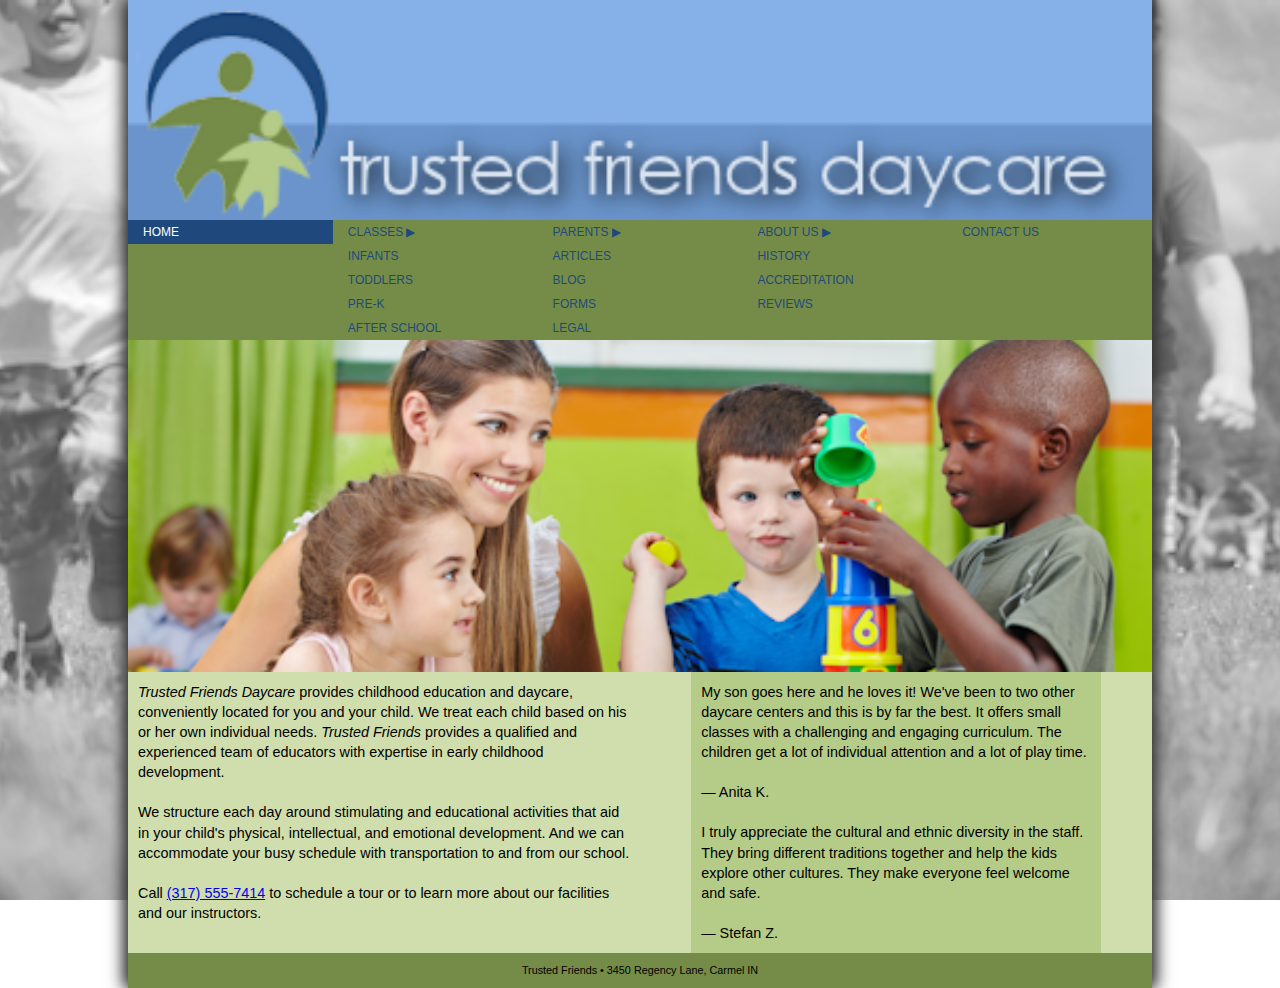
<file: index.html>
<!DOCTYPE html>
<html>
<head>
   <!--
   New Perspectives on HTML5 and CSS3, 7th Edition
   Tutorial 5
   Tutorial Case
   
   Home Page of the Trusted Friends website
   Author: Rex Mataranas
   Date: September 20, 2019
   
   Filename: tf_home.html
   -->
   
   <title>Trusted Friends Daycare</title>
   <meta charset="utf-8" />
   <meta name="viewport" content="width=device-width, intial-scale=1" />

   <link rel="stylesheet" type="text/css" href="tf_reset.css">
   <link rel="stylesheet" type="text/css" href="tf_styles1.css">
   <link rel="stylesheet" type="text/css" href="tf_navicon.css">

</head>

<body>
   <header>
      <img src="tf_logo.png" alt="Trusted Friends" />
      
      <nav class="horizontal">
         <ul class="mainmenu">
            <li><a href="index.html">Home</a></li>
            <li><a href="#" class="submenuTitle">Classes &#9654;</a>
               <ul class="submenu">
                  <li><a href="#">Infants</a></li>
                  <li><a href="#">Toddlers</a></li>
                  <li><a href="tf_prek.html">Pre-K</a></li>
                  <li><a href="#">After School</a></li>
               </ul>
            </li>
            <li><a href="#" class="submenuTitle">Parents &#9654;</a>
               <ul class="submenu">
                  <li><a href="tf_articles.html">Articles</a></li>
                  <li><a href="#">Blog</a></li>
                  <li><a href="#">Forms</a></li>
                  <li><a href="#">Legal</a></li>                 
               </ul>
            </li>
            <li><a href="#" class="submenuTitle">About Us &#9654;</a>
               <ul class="submenu">
                  <li><a href="#">History</a></li>
                  <li><a href="#">Accreditation</a></li>
                  <li><a href="#">Reviews</a></li>
               </ul>
            </li>
            <li><a href="#">Contact Us</a> </li>
         </ul>
      </nav>
   </header>
   
   <section>
      <img src="tf_photo1.png" alt="" />
      <article>
         <p><cite>Trusted Friends Daycare</cite> provides childhood education 
            and daycare, conveniently located for you and your child. We treat each 
            child based on his or her own individual needs. <cite>Trusted Friends</cite> 
            provides a qualified and experienced team of educators with expertise in early 
            childhood development.
         </p>
         <p>We structure each day around stimulating and educational  activities that aid 
            in your child's physical, intellectual, and emotional development. And we can 
            accommodate your busy schedule with transportation to and from our school.
         </p>
         <p>Call <a href="tel:+13175557414">(317) 555-7414</a> to schedule a tour or to 
            learn more about our facilities and our instructors.
         </p>
      </article>
      
      <aside>
         <blockquote>
            <p>My son goes here and he loves it! We've been to two other daycare centers 
               and this is by far the best. It offers small classes with a challenging and 
               engaging curriculum. The children get a lot of individual attention and a 
               lot of play time.</p>
            <p>&mdash; Anita K.</p>
         </blockquote>
         <blockquote>
            <p>I truly appreciate the cultural and ethnic diversity in the staff.  They bring 
               different traditions together and help the kids explore other cultures. They make 
               everyone feel welcome and safe.</p>
            <p>&mdash; Stefan Z.</p>
         </blockquote>
      </aside>
   </section>
   
   <footer>
      Trusted Friends &#8226; 3450 Regency Lane, Carmel IN
   </footer>
</body>
</html>
</file>
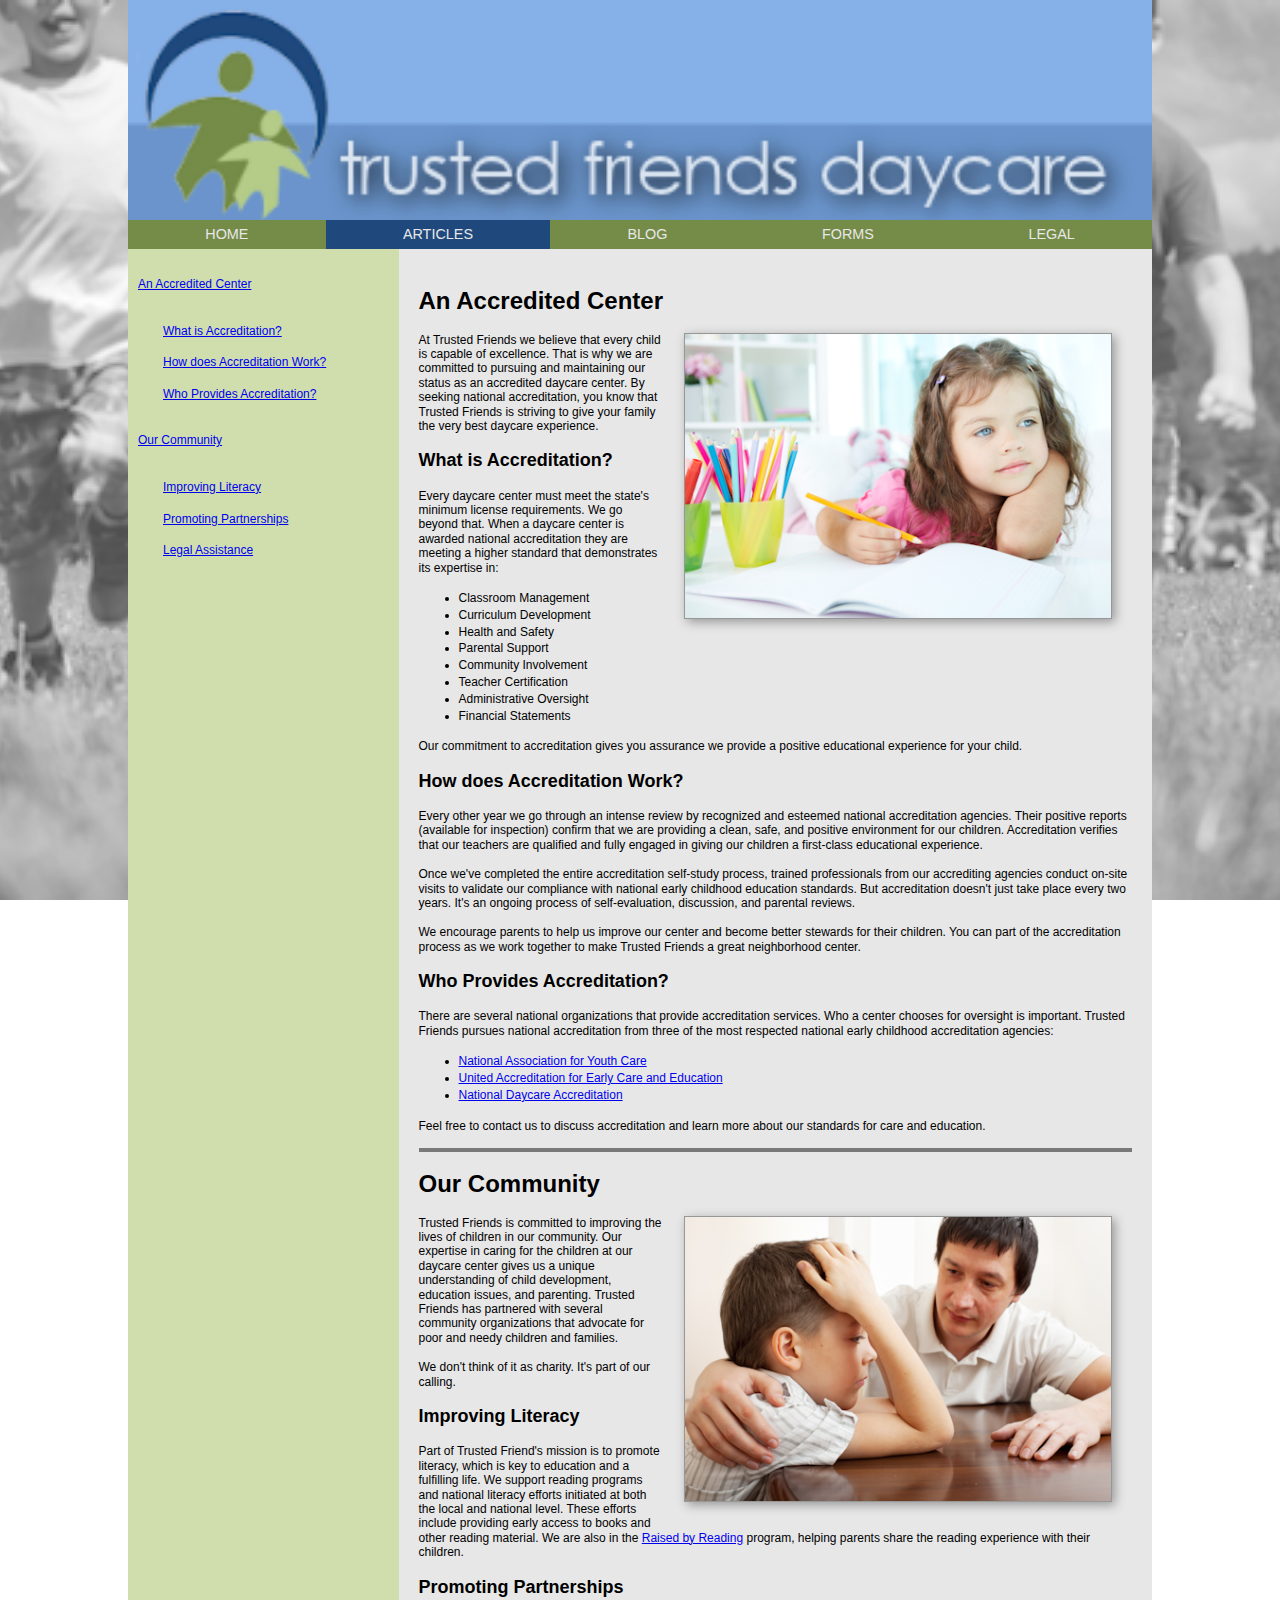
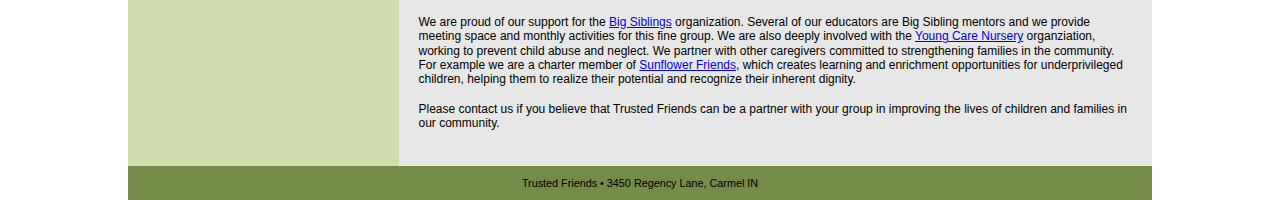
<file: tf_articles.html>
<!DOCTYPE html>
<html>
<head>
   <!--
   New Perspectives on HTML5 and CSS3, 7th Edition
   Tutorial 5
   Tutorial Case
   
   Trusted Friends Articles of Interest
   Author: Rex Mataranas
   Date: September 20, 2019  
   
   Filename: tf_articles.html
   -->
   
   <title>Trusted Friends: Articles of Interest</title>
   <meta charset="utf-8" />
   <meta name="viewport" content="width=device-width, initial-scale=1" />

   <link rel="stylesheet" type="text/css" href="tf_reset.css" media="all">
   <link rel="stylesheet" type="text/css" href="tf_styles3.css" media="screen">
   <link rel="stylesheet" type="text/css" href="tf_print.css" media="print">

</head>

<body>
   <header>
      <img src="tf_logo.png" alt="Trusted Friends Daycare" />
      <nav class="horizontal"> <a id="navicon" href="#"><img src="tf_navicon.png" alt="" /></a>
         <ul>
            <li><a href="index.html">Home</a></li>
            <li><a href="#" id="currentPage">Articles</a></li>
            <li><a href="#">Blog</a></li>
            <li><a href="#">Forms</a></li>
            <li><a href="#">Legal</a></li>
         </ul>
      </nav>
   </header>
   
   <aside>
      <ol>
         <li><a href="#acc1">An Accredited Center</a></li>
         <li>
            <ol>
               <li><a href="#acc2">What is Accreditation?</a></li>
               <li><a href="#acc3">How does Accreditation Work?</a></li>
               <li><a href="#acc4">Who Provides Accreditation?</a></li>
            </ol>
         </li>
         <li><a href="#ci1">Our Community</a></li>
         <li>
            <ol>
               <li><a href="#ci2">Improving Literacy</a></li>
               <li><a href="#ci3">Promoting Partnerships</a></li>
               <li><a href="#ci4">Legal Assistance</a></li>
            </ol>
         </li>
      </ol>
   </aside>
   
   <section id="main">
      <article>
         <h1 id="acc1">An Accredited Center</h1>
         <img src="tf_photo2.png" alt="" />
         <p> At Trusted Friends we believe that every child is capable of excellence. 
            That is why we are committed to pursuing and maintaining our status as an 
            accredited daycare center. By seeking national accreditation, you know 
            that Trusted Friends is striving to give your family the very 
            best daycare experience.</p>
         <h2 id="acc2">What is Accreditation?</h2>
         <p>Every daycare center must meet the state's minimum license requirements. 
            We go beyond that. When a daycare center is awarded national accreditation 
            they are meeting a higher standard that demonstrates its expertise in:</p>
         <ul>
            <li>Classroom Management</li>
            <li>Curriculum Development</li>
            <li>Health and Safety</li>
            <li>Parental Support</li>
            <li>Community Involvement</li>
            <li>Teacher Certification</li>
            <li>Administrative Oversight</li>
            <li>Financial Statements</li>
         </ul>
         <p>Our commitment to accreditation gives you assurance we provide a positive 
            educational experience for your child.</p>
         <h2 id="acc3">How does Accreditation Work?</h2>
         <p>Every other year we go through an intense review by recognized and esteemed 
            national accreditation agencies. Their positive reports (available for 
            inspection) confirm that we are providing a clean, safe, and positive 
            environment for our children. Accreditation verifies that our teachers are 
            qualified and fully engaged in giving our children a first-class educational 
            experience.</p>
         <p>Once we've completed the entire accreditation self-study process, trained 
            professionals from our accrediting agencies conduct on-site visits to 
            validate our compliance with national early childhood education standards.
            But accreditation doesn't just take place every two years. It's an ongoing 
            process of self-evaluation, discussion, and parental reviews.</p>
         <p>We encourage parents to help us improve our center and become better stewards for 
            their children. You can part of the accreditation process as we work together
            to make Trusted Friends a great neighborhood center.</p>
         <h2 id="acc4">Who Provides Accreditation?</h2>
         <p>There are several national organizations that provide accreditation services.
            Who a center chooses for oversight is important. Trusted Friends pursues national 
            accreditation from three of the most 
            respected national early childhood accreditation agencies:</p>
         <ul>
            <li><a href="http://www.example.com/nayc">National Association for Youth Care</a></li>
            <li><a href="http://www.example.com/uaece">United Accreditation for Early Care and Education</a></li>
            <li><a href="http://www.example.com/nda">National Daycare Accreditation</a></li>
         </ul>
         <p>Feel free to contact us to discuss accreditation and learn more about our 
            standards for care and education.</p>
      </article>
      
      <article>
         <h1 id="ci1">Our Community</h1>
         <img src="tf_photo3.png" alt="" />
         <p>Trusted Friends is committed to improving the lives of children in 
            our community. Our expertise in caring for the children at our daycare 
            center gives us a unique understanding of child development, education 
            issues, and parenting. Trusted Friends has partnered with several community 
            organizations that advocate for poor and needy children and families.</p>
         <p>We don't think of it as charity. It's part of our calling.</p>
         <h2 id="ci2">Improving Literacy</h2>
         <p>Part of Trusted Friend's mission is to promote literacy, which is key to 
            education and a fulfilling life. We support reading programs and 
            national literacy efforts initiated at both the local and national 
            level. These efforts include providing early access to books and other 
            reading material. We are also in the 
            <a href="http://www.example.com/rbr">Raised by Reading</a> program, helping 
            parents share the reading experience with their children.</p>
            
         <h2 id="ci3">Promoting Partnerships</h2>
         <p>We are proud of our support for the <a href="http://www.example.com/bs">Big Siblings</a>
            organization. Several of our educators are Big Sibling mentors and we 
            provide meeting space and monthly activities for this fine group. We 
            are also deeply involved with the <a href="http://www.example.com/ycn">Young Care Nursery</a> 
            organziation, working to prevent child abuse and neglect. We partner with other 
            caregivers committed to strengthening families in the community. For 
            example we are a charter member of <a href="http://www.example.com/sf">Sunflower Friends</a>, which 
            creates learning and enrichment opportunities for underprivileged 
            children, helping them to realize their potential and recognize their
            inherent dignity.</p>
         <p>Please contact us if you believe that Trusted Friends can be a partner with 
            your group in improving the lives of children and families in our community.</p>
      </article>
   </section>
   
   <footer>
      Trusted Friends &#8226; 3450 Regency Lane, Carmel IN
   </footer>
</body>
</html>
</file>
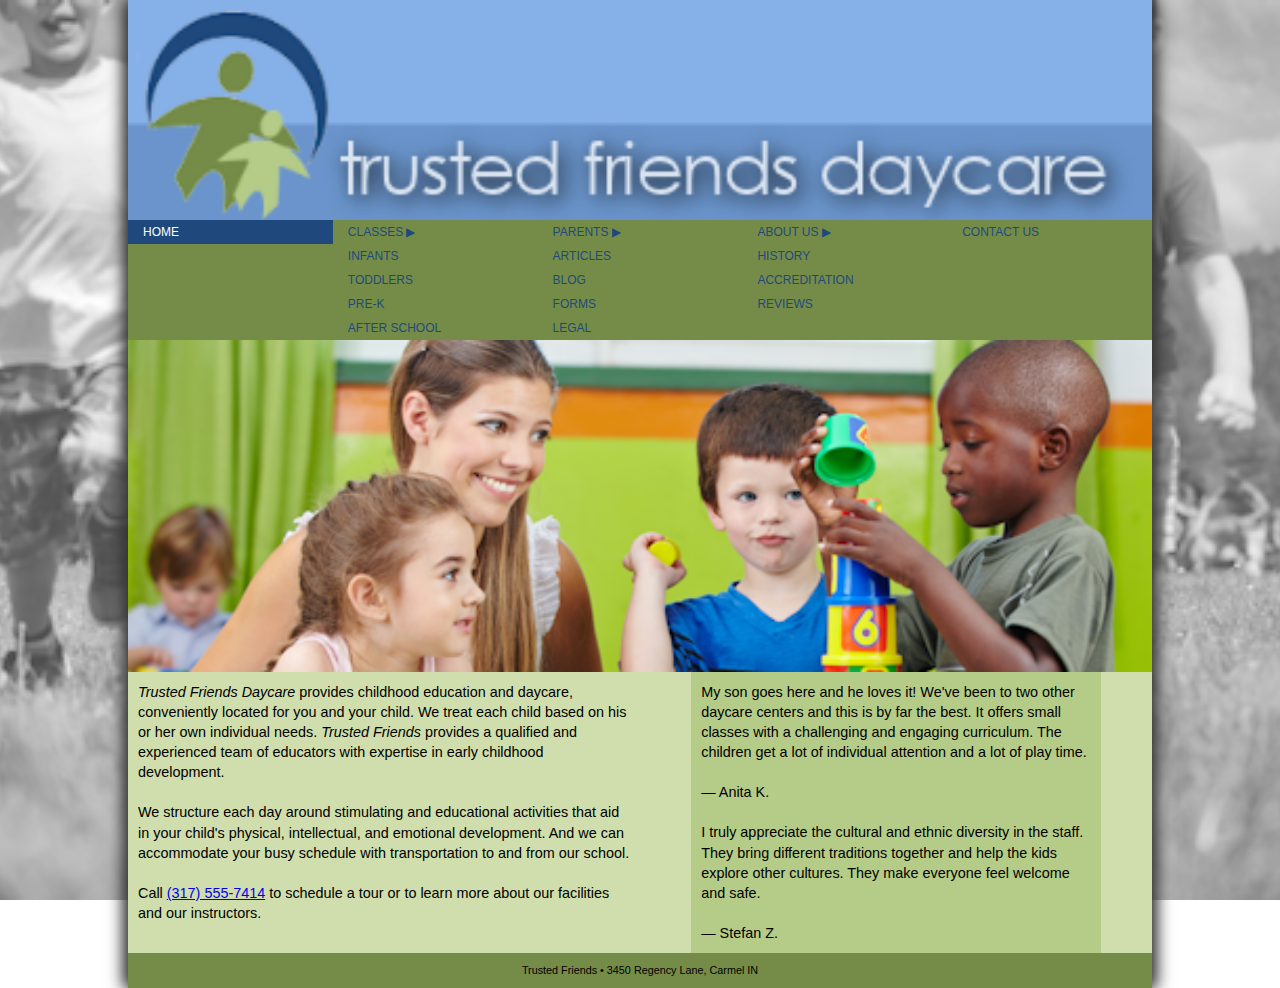
<file: tf_home.html>
<!DOCTYPE html>
<html>
<head>
   <!--
   New Perspectives on HTML5 and CSS3, 7th Edition
   Tutorial 5
   Tutorial Case
   
   Home Page of the Trusted Friends website
   Author: Rex Mataranas
   Date: September 20, 2019
   
   Filename: tf_home.html
   -->
   
   <title>Trusted Friends Daycare</title>
   <meta charset="utf-8" />
   <meta name="viewport" content="width=device-width, intial-scale=1" />

   <link rel="stylesheet" type="text/css" href="tf_reset.css">
   <link rel="stylesheet" type="text/css" href="tf_styles1.css">
   <link rel="stylesheet" type="text/css" href="tf_navicon.css">

</head>

<body>
   <header>
      <img src="tf_logo.png" alt="Trusted Friends" />
      
      <nav class="horizontal">
         <ul class="mainmenu">
            <li><a href="tf_home.html">Home</a></li>
            <li><a href="#" class="submenuTitle">Classes &#9654;</a>
               <ul class="submenu">
                  <li><a href="#">Infants</a></li>
                  <li><a href="#">Toddlers</a></li>
                  <li><a href="tf_prek.html">Pre-K</a></li>
                  <li><a href="#">After School</a></li>
               </ul>
            </li>
            <li><a href="#" class="submenuTitle">Parents &#9654;</a>
               <ul class="submenu">
                  <li><a href="tf_articles.html">Articles</a></li>
                  <li><a href="#">Blog</a></li>
                  <li><a href="#">Forms</a></li>
                  <li><a href="#">Legal</a></li>                 
               </ul>
            </li>
            <li><a href="#" class="submenuTitle">About Us &#9654;</a>
               <ul class="submenu">
                  <li><a href="#">History</a></li>
                  <li><a href="#">Accreditation</a></li>
                  <li><a href="#">Reviews</a></li>
               </ul>
            </li>
            <li><a href="#">Contact Us</a> </li>
         </ul>
      </nav>
   </header>
   
   <section>
      <img src="tf_photo1.png" alt="" />
      <article>
         <p><cite>Trusted Friends Daycare</cite> provides childhood education 
            and daycare, conveniently located for you and your child. We treat each 
            child based on his or her own individual needs. <cite>Trusted Friends</cite> 
            provides a qualified and experienced team of educators with expertise in early 
            childhood development.
         </p>
         <p>We structure each day around stimulating and educational  activities that aid 
            in your child's physical, intellectual, and emotional development. And we can 
            accommodate your busy schedule with transportation to and from our school.
         </p>
         <p>Call <a href="tel:+13175557414">(317) 555-7414</a> to schedule a tour or to 
            learn more about our facilities and our instructors.
         </p>
      </article>
      
      <aside>
         <blockquote>
            <p>My son goes here and he loves it! We've been to two other daycare centers 
               and this is by far the best. It offers small classes with a challenging and 
               engaging curriculum. The children get a lot of individual attention and a 
               lot of play time.</p>
            <p>&mdash; Anita K.</p>
         </blockquote>
         <blockquote>
            <p>I truly appreciate the cultural and ethnic diversity in the staff.  They bring 
               different traditions together and help the kids explore other cultures. They make 
               everyone feel welcome and safe.</p>
            <p>&mdash; Stefan Z.</p>
         </blockquote>
      </aside>
   </section>
   
   <footer>
      Trusted Friends &#8226; 3450 Regency Lane, Carmel IN
   </footer>
</body>
</html>
</file>
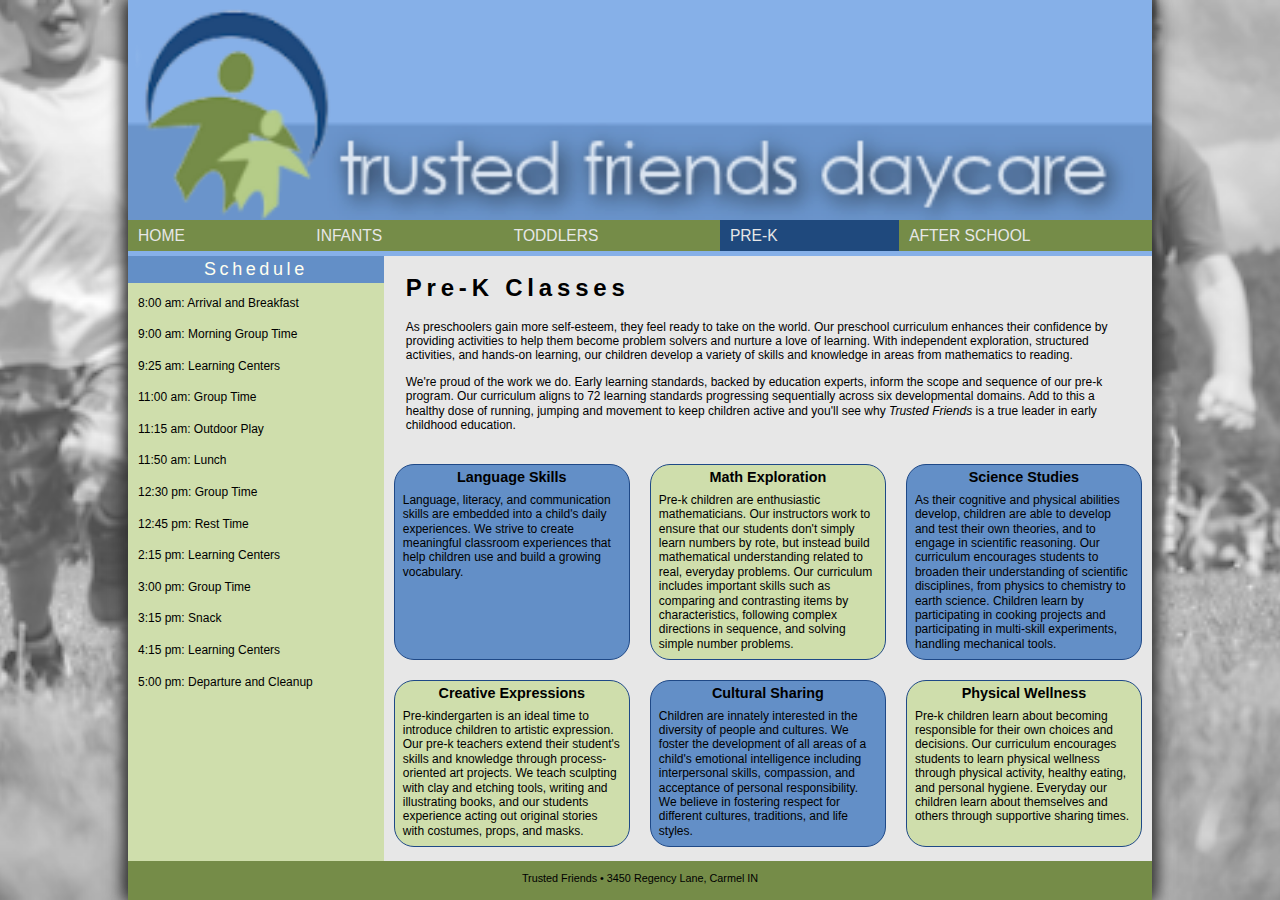
<file: tf_prek.html>
<!DOCTYPE html>
<html>
<head>
   <!--
   New Perspectives on HTML5 and CSS3, 7th Edition
   Tutorial 5
   Tutorial Case
   
   Pre-K Classes offered by Trusted Friends
   Author: Rex Mataranas
   Date: September 20, 2019   
   
   Filename: tf_prek.html
   -->
   
   <title>Pre-K Classes at Trusted Friends</title>
   <meta charset="utf-8" />
   <meta name="viewport" content="width=device-width, initial-scale=1" />  

   <link rel="stylesheet" type="text/css" href="tf_reset.css">
   <link rel="stylesheet" type="text/css" href="tf_styles2.css">
   <link rel="stylesheet" type="text/css" href="tf_flex.css">
   <link rel="stylesheet" type="text/css" href="tf_navicon.css">

</head>

<body>
   <header>
      <img src="tf_logo.png" alt="Trusted Friends" />
      
      <nav class="horizontal">
         <a id="navicon" href="#"><img src="tf_navicon.png" alt="" /></a>
         <ul>
            <li><a href="index.html">Home</a></li>
            <li><a href="#">Infants</a></li>
            <li><a href="#">Toddlers</a></li>
            <li><a href="#" id="currentPage">Pre-K</a></li>
            <li><a href="#">After School</a></li>
         </ul>
      </nav>
   </header>
   
   <aside>
      <h1>Schedule</h1>
      <ol>
         <li> 8:00 am: Arrival and Breakfast</li>
         <li> 9:00 am: Morning Group Time</li>
         <li> 9:25 am: Learning Centers</li>
         <li>11:00 am: Group Time</li>
         <li>11:15 am: Outdoor Play</li>
         <li>11:50 am: Lunch</li>
         <li>12:30 pm: Group Time</li>
         <li>12:45 pm: Rest Time</li>
         <li> 2:15 pm: Learning Centers</li>
         <li> 3:00 pm: Group Time</li>
         <li> 3:15 pm: Snack</li>
         <li> 4:15 pm: Learning Centers</li>
         <li> 5:00 pm: Departure and Cleanup</li>
      </ol>
   </aside>
   
   <section id="main">
      <article id="overview">
         <h1>Pre-K Classes</h1>
         <p>As preschoolers gain more self-esteem, they feel ready to take on the world. 
            Our preschool curriculum enhances their confidence by providing activities to 
            help them become problem solvers and nurture a love of learning. With independent 
            exploration, structured activities, and hands-on learning, our children develop 
            a variety of skills and knowledge in areas from mathematics to reading.</p>
         <p>We're proud of the work we do. Early learning standards, backed by education experts,
            inform the scope and sequence of our pre-k program. Our curriculum aligns to  
            72 learning standards progressing sequentially across six developmental domains. 
            Add to this a healthy dose of running, jumping and movement to keep children active 
            and you'll see why <em>Trusted Friends</em> is a true leader in early 
            childhood education.</p>
      </article>
      
      <section id="topics">
         <article>
            <h1>Language Skills</h1>
            <p>Language, literacy, and communication skills are embedded into a child's 
               daily experiences. We strive to create meaningful classroom experiences that 
               help children use and build a growing vocabulary.</p>
         </article>
         <article>
            <h1>Math Exploration</h1>
            <p>Pre-k children are enthusiastic mathematicians. Our instructors work to ensure that 
               our students don't simply learn numbers by rote, but instead build mathematical 
               understanding related to real, everyday problems. Our curriculum includes 
               important skills such as comparing and contrasting items by characteristics, 
               following complex directions in sequence, and solving simple number problems.</p>
         </article>
         <article>
            <h1>Science Studies</h1>
            <p>As their cognitive and physical abilities develop, children are able to develop and test 
               their own theories, and to engage in scientific reasoning. Our curriculum encourages students 
               to broaden their understanding of scientific disciplines, from physics to chemistry to 
               earth science. Children learn by participating in cooking projects and participating in 
               multi-skill experiments, handling mechanical tools.</p>
         </article>
         <article>
            <h1>Creative Expressions</h1>
            <p>Pre-kindergarten is an ideal time to introduce children to artistic expression. Our 
               pre-k teachers extend their student's skills and knowledge through process-oriented art 
               projects. We teach sculpting with clay and etching tools, writing and illustrating books, 
               and our students experience acting out original stories with costumes, props, and masks.</p>
         </article>
         <article>
            <h1>Cultural Sharing</h1>
            <p>Children are innately interested in the diversity of people and cultures. We 
               foster the development of all areas of a child's emotional intelligence including interpersonal 
               skills, compassion, and acceptance of personal responsibility. We believe in fostering 
               respect for different cultures, traditions, and life styles.</p>
         </article>
         <article>
            <h1>Physical Wellness</h1>
            <p>Pre-k children learn about becoming responsible for their own choices and decisions. 
               Our curriculum encourages students to learn physical wellness through physical activity, 
               healthy eating, and personal hygiene. Everyday our children learn about themselves and 
               others through supportive sharing times.</p>
         </article>
      </section>
      
   </section>
   
   <footer>
      Trusted Friends &#8226; 3450 Regency Lane, Carmel IN
   </footer>
</body>
</html>
</file>
<file: tf_styles1.css>
@charset "utf-8";

/*
   New Perspectives on HTML5 and CSS3, 7th Edition
   Tutorial 5
   Tutorial Case
   
   Author: Rex Mataranas
   Date: September 20, 2019    
   
   Filename: tf_styles1.css
   
   This file contains the layout styles used in the Trusted Friends
   home page.
*/

/* ===========
   Base Styles
   ===========
*/


/* HTML and Body Styles */

html {
   background: url(tf_back1.png) center center / cover no-repeat fixed;
   height: 100%;
   font-family: Verdana, Geneva, sans-serif;
   font-size: 12px;
}

body {
   background: rgb(134, 176, 232);   
   box-shadow: rgb(51, 51, 51) 5px 0px 15px,
               rgb(51, 51, 51) -5px 0px 15px;
   margin: 0px auto;
   min-height: 100%;
   min-width: 320px;
   max-width: 1024px;
   width: 100%;
}

/* Body Header Styles */

body header {
   background: rgb(134,176,232);   
}

body header img {
   display: block;
   width: 100%;
}

/* Horizonal Navigation Styles */

nav.horizontal {
   background-color: rgb(117, 140, 72);
   min-height: 2em;
}

nav.horizontal li {
   color: rgb(31, 73, 125);
   display: block;
   line-height: 2em;
   text-transform: uppercase;
}

nav.horizontal a {
   display: block;
   font-size: 1em;
}

nav.horizontal a:visited, nav.horizontal a:link {
   color: rgb(31, 73, 125);
}

nav.horizontal a:hover, nav.horizontal a:active {
   background-color: rgb(31, 73, 125);
   color: white;
}

/* Main Menu Styles */

ul.mainmenu {
   display: block;
}

ul.mainmenu > li {
   text-indent: 15px;
}

ul.mainmenu > li:first-of-type a {
   color: white;
   background-color: rgb(31, 73, 125);
}

/* Submenu Styles */

ul.submenu {
   width: 100%;
   background-color: rgb(181, 204, 136);
}


/* Section Styles */

section {
   background-color: rgb(207, 222, 172);
   clear: both;
}

section::after {
   content: "";
   display: table;
   clear: both;
}

section img {
   display: block;
   width: 100%;
}

section p {
   line-height: 1.4em;
   padding: 10px;
   font-size: 1.2em;
}

/* Aside Styles */

aside {
   display: block;
   background-color: rgb(181, 204, 136);
}

/* Footer Styles */

body > footer {
   background-color: rgb(117, 140, 72);
   font-size: 0.9em;
   text-align: center;
   padding: 10px 0px;
}

/* Pulldown Menu Styles */
ul.submenu {
   display: none;
}

a.submenuTitle:hover+ul.submenu, ul.submenu:hover {
   display: block;
}



/* New Styles Added Below */


/* ===========================
   Mobile Styles: 0px to 480px
   ===========================
*/
@media only screen and (max-width: 480px) {
   nav.horizontal a {
      font-size: 1.5em;
      line-height: 2.2em;
   }

   aside {
      display: none;
   }

}

/* ===========================
   Tabler Styles: 481px and greater
   ===========================
*/
@media only screen and (min-width: 481px)
{
   ul.mainmenu > li {
      float: left;
      width: 20%;
      position: relative;
   }

   ul.submenu {
      width: 200%;
      box-shadow: rgb(51, 51, 51) 5px 5px 15px;
      position: absolute;
   }

}

/* =================================
   Desktop Styles: 769px and greater
   =================================
*/
@media only screen and (min-width: 769px) {
   ul.submenu {
      background: transparent;
      box-shadow: none;
      display: block;
      position: relative;
      width: 100%;
   }

   nav.horizontal::after {
      clear: both;
      content: "";
      display: table;
   }

   nav.horizontal a.submenuTItle {
      display: none;
   }

   article {
      float: left;
      margin-right: 5%;
      width: 50%;
   }

   aside {
      float: left;
      width: 40%;
   }

}
</file>
<file: tf_navicon.css>
@charset "utf-8";

/*
   New Perspectives on HTML5 and CSS3, 7th Edition
   Tutorial 5
   Tutorial Case
   
   Author: Rex M. Mataranas
   Date: September 20, 2019     
   
   Filename: tf_navicon.css
   
   This file contains styles used to control 
   a navicon menu.
*/


/* ===========
   Base Styles
   ===========
*/
a#navicon {
   display: none;
}



/* ===============================
   Mobile Devices: 0 to 480px 
   ===============================
*/

@media only screen and (max-width: 480px) {

   a#navicon {
      display: block;
   }

   nav.horizontal ul {
      display: none;
   }

   a#navicon:hover+ul, nav.horizontal ul:hover {

      display: block;
   }
   
}
</file>
<file: tf_styles3.css>
@charset "utf-8";

/*
   New Perspectives on HTML5 and CSS3, 7th Edition
   Tutorial 5
   Tutorial Case
   
   Filename: tf_styles3.css
   
   This file contains the screen styles used with the Trusted
   Friends page on articles of interest

*/


/* =============================================
   Base styles and mobile styles: up to 480px
   =============================================
*/


/* HTML and Body Styles */

   

html {
   background: url(tf_back1.png) center center / cover no-repeat fixed, rgb(134,176,232);
   height: 100%;
   font-family: Verdana, Geneva, sans-serif;
   font-size: 12px;
}

body {
   width: 100%;
   max-width: 1024px;
   margin: 0px auto;
}
   
/* Body Header Styles */

body > header {
   background: rgb(134,176,232)  ;
}

body > header > img {
   display: block;
   width: 100%;
}

/* Horizonal Navigation Styles */

nav.horizontal {
   background-color: rgb(117, 140, 72);
   clear: both;
}

nav.horizontal li {
   color: rgb(31, 73, 125);
   font-size: 1.4em;
   line-height: 2em;
   text-transform: uppercase;
}

nav.horizontal ul li a {
   display: block;
   text-align: center;
}

nav.horizontal ul li a#currentPage {
   background-color: rgb(31, 73, 125);
   color: rgb(231, 231, 231);
}

nav.horizontal ul li a:visited, nav.horizontal ul li a:link {
   color: rgb(231, 231, 231);
}

nav.horizontal ul li a:hover, nav.horizontal ul li a:active {
   background-color: rgb(31, 73, 125);
   color: rgb(231, 231, 231);
}

/* Aside Styles */

body > aside {
   background-color: rgb(207, 222, 172);
}

body > aside > ol {
   margin: 10px;
}

body > aside > ol > li {
   margin-top: 25px;
}

body > aside li {
   line-height: 1.8em;
   margin-top: 10px;
}

body > aside li li {
   margin-left: 25px;
}

/* Section Styles */

body > section#main {
   background: rgb(231, 231, 231);
   padding: 20px;
}

body > section#main > h1 {
   font-size: 2.5em;
   line-height: 1.4;
}

body > section#main ul {
   list-style-type: disc;
   line-height: 1.4;
   padding-left: 40px;
}

/* Article Styles */

section#main > article > h1 {
   font-size: 2em;
   line-height: 1.4;
   margin: 15px 0px;
}

body > section#main > article > h2 {
   font-size: 1.5em;
   line-height: 1.4;
}

body > section#main > article > p {
   margin: 15px 0px;
}

body > section#main > article:nth-of-type(n+2) {
   border-top: 4px solid rgb(121, 121, 121);
}

body > section#main > article img {
   border: 1px solid rgb(151, 151, 151);
   display: block;
   margin: 10px auto;
   width: 90%;
}

/* Footer Styles */

body > footer {
   background-color: rgb(117, 140, 72);
   font-size: 0.9em;
   text-align: center;
   padding: 10px 0px;
}

/* General Flex Styles */

body {
   display: -webkit-flex;
   display: flex;
   -webkit-flex-flow: row wrap;
   flex-flow: row wrap;
}

body > header, body > footer {
   width: 100%;
}

body > aside {
   -webkit-flex: 1 1 180px;
   flex: 1 1 180px;
}

body > section#main {
   -webkit-flex: 5 1 301px;
   flex: 5 1 301px;
}

/* ===============================
   Mobile Devices: 0 to 480px 
   ===============================
*/

@media only screen and (max-width: 480px) {

   /* Navigation styles */
   
   nav.horizontal ul li a {
      text-align: left;
      text-indent: 12px;
   }
   
   /* Aside Styles */
   
   body > aside {
      display: none;
   }
   
   /* Navicon Menu Styles */
   
   a#navicon {
      display: block;
   }
   
   nav.horizontal ul {
      display: none;
   }
   
   
   a#navicon:hover+ul, nav.horizontal ul:hover {
      display: block;
   }
}

/* ===============================
   Tablet Devices: 481px to 768px 
   ===============================
*/

@media only screen and (min-width: 481px) {

   

   
   /* Article H1 Styles */
   
   section#main > h1 {
      color: rgb(207, 222, 172);
      font-size: 2.5em;
      letter-spacing: 0.2em;
      margin-bottom: 40px;
      text-shadow: black 2px 2px 4px;
   }
   
   /* Navigation Styles */
   
   nav.horizontal li {
      font-size: 1.2em;
   }
   
   /* Tablet Flex Styles */
   
   nav.horizontal ul {
      display: -webkit-flex;
      display: flex;
      -webkit-flex-flow: row nowrap;
      flex-flow: row nowrap;
   }
   
   nav.horizontal li {
      -webkit-flex: 1 1 auto;
      flex: 1 1 auto;
   }
   
   /* Navicon Menu Styles */
   
   a#navicon {
      display: none;
   }
   
   /* Image Styles */
   body > section#main > article img {
      box-shadow: 3px 3px 10px rgb(151, 151, 151);
      display: block;
      float: right;
      margin: 0px 20px 20px 20px;
      width: 60%;
   }
}

/* ===============================
   Desktop Devices: 769px and wider
   ===============================
*/

@media only screen and (min-width: 769px) {

   /* HTML and Body Styles */
   
   html {
      background: url(tf_back1.png) center center / cover no-repeat fixed;
   }
   
   body {
      width: 90%;
      max-width: 1024px;
      margin: 0px auto;
   }
}
</file>
<file: tf_print.css>
@charset "utf-8";
/*
   New Perspectives on HTML5 and CSS3, 7th Edition
   Tutorial 5
   Tutorial Case
   
   Author: Rex Mataranas
   Date: September 20, 2019    
   
   Filename: tf_print.css
   This file contains the printer styles used with the Trusted
   Friends page on articles of interest
*/



/* Hidden Objects */
nav.horizontal, aside, footer {
   display: none;
}


/* Page Box Styles */
@page {
   size: 8.5in 11in;
   margin: 0.5in;
}


/* Header Styles */

body > header {
   text-align: right;
}

body > header > img {
   display: block;
   width: 100%;
}


/* Typography Styles */
h1 {
   font-size: 28pt;
   line-height: 30pt;
   margin: 0.3in 0in 0.2in;
}

h2 {
   font-size: 20pt;
   margin: 0.1in 0in 0.1in 0.3in;
}

p {
   font-size: 12pt;
   margin: 0.1in 0in 0.1in 0.3in;
}


/* List Styles */
ul {
   list-style-type: disc;
   margin-left: 0.5in;
}


/* Image Styles */
article img {
   border: 2px solid rgb(191, 191, 191);
   display: block;
   margin: 0.25in auto;
   width: 65%;
}



/* Hypertext Styles */
a {
   color: black;
   text-decoration: none;
}

a::after {
   content: " (" attr(href) ") ";
   font-weight: bold;
   word-wrap: break-word;
}



/* Page Break Styles */
article:nth-of-type(n+2) {
   page-break-before: always;
}

img, ol, ul {
   page-break-inside: avoid;
}

p {
   orphans: 3;
   widows: 3;
}
</file>
<file: tf_styles2.css>
@charset "utf-8";

/*
   New Perspectives on HTML5 and CSS3, 7th Edition
   Tutorial 5
   Tutorial Case  
   
   Filename: tf_styles2.css
   
   This file contains the typographical and layout styles used in 
   the Trusted Friends Pre-K Classes page.

*/


/* HTML and Body Styles */

html {
   background: url(tf_back1.png) center center / cover no-repeat fixed;
   height: 100%;
   font-family: Verdana, Geneva, sans-serif;
   font-size: 12px;
}

body {
   background: rgb(134, 176, 232);   
   box-shadow: rgb(51, 51, 51) 5px 0px 15px,
               rgb(51, 51, 51) -5px 0px 15px;
   margin: 0px auto;
   min-height: 100%;
   min-width: 200px;
   max-width: 1024px;
   width: 100%;
}

/* Body Header Styles */

body header {
   background: rgb(134,176,232);   
}

body header > img {
   display: block;
   width: 100%;
}

/* Horizonal Navigation Styles */

nav.horizontal {
   background-color: rgb(117, 140, 72);
   clear: both;
}

nav.horizontal li {
   color: rgb(31, 73, 125);
   font-size: 1.3em;
   line-height: 2em;
   text-transform: uppercase;
}

nav.horizontal ul li a {
   display: block;
   padding-left: 10px;
}

nav.horizontal ul li a#currentPage {
   background-color: rgb(31, 73, 125);
   color: rgb(231, 231, 231);
}

nav.horizontal ul li a:visited, nav.horizontal ul li a:link {
   color: rgb(231, 231, 231);
}

nav.horizontal ul li a:hover, nav.horizontal ul li a:active {
   background-color: rgb(31, 73, 125);
   color: rgb(231, 231, 231);
}

/* Aside Styles */

body aside {
   background-color: rgb(207, 222, 172);
}

body aside h1 {
   background-color: rgb(99, 143, 199);
   color: ivory;
   font-size: 1.5em;
   font-weight: normal;
   letter-spacing: 0.2em;
   line-height: 1.5em;
   text-align: center;
}

body aside ol {
   margin: 10px;
}

body aside li {
   line-height: 1.8em;
   margin-top: 10px;
}

/* Section Styles */

section#main {
   background: rgb(231, 231, 231);
}

/* Article Styles */

article#overview {
   padding: 10px;
}

article#overview h1 {
   color: black;
   font-size: 2em;
   letter-spacing: 0.2em;
   line-height: 1em;
   margin: 10px 0px 20px 0px;
   padding-left: 12px;
}

article#overview p {
   margin: 12px;
}

section#topics article {
   border: 1px solid rgb(31, 73, 135);
   border-radius: 20px;
   margin: 10px;
}

section#topics article:nth-of-type(even) {
   background-color: rgb(207, 222, 172);
}

section#topics article:nth-of-type(odd) {
   background-color: rgb(99, 143, 199);
}

section#topics article h1 {
   font-size: 1.2em;
   margin: 5px;
   text-align: center;
}

section#topics article p {
   margin: 8px;
}

/* Footer Styles */

footer {
   background-color: rgb(117, 140, 72);
   font-size: 0.9em;
   text-align: center;
   padding: 10px 0px;
}
</file>
<file: tf_flex.css>
@charset "utf-8";

/*
   New Perspectives on HTML5 and CSS3, 7th Edition
   Tutorial 5
   Tutorial Case
   
   Author:   Rex Mataranas
   Date:     
   
   Filename: tf_flex.css
   
   This file contains the flex styles used in the Trusted Friends
   Pre-K Classes page.
*/


/* ================
   Base Flex Styles
   ================
*/
body {
   display: -webkit-flex;
   display: flex;

   -webkit-flex-flow: row wrap;
   flex-flow: row wrap;
}

header, footer {
   width: 100%;
}

aside {
   -webkit-flex: 1 1 120px;
   flex: 1 1 120px;
}

section#main {
   -webkit-flex: 3 1 361px;
   flex: 3 1 361px;
}

section#topics {
   display: -webkit-flex;
   display: flex;
   -webkit-flex-flow: row wrap;
   flex-flow: row wrap;
}

section#topics article {
   -webkit-flex: 1 1 200px;
   flex: 1 1 200px;
}


/* =========================
   Mobile Styles: 0 to 480px 
   =========================
*/

@media only screen and (max-width: 480px) {
  aside {
   -webkit-order: 99;
   order: 99;
  }

  footer {
   -webkit-order: 100;
   order: 100;
  }

 
}

/* ============================================
   Tablet and Desktop Styles: 481px and greater 
   ============================================
*/

@media only screen and (min-width: 481px) {

   nav.horizontal ul {
      display: -webkit-flex;
      display: flex;
      -webkit-flex-flow: row wrap;
      flex-flow: row wrap;
   }

   nav.horizontal li {
      -webkit-flex: 1 1 auto;
      flex: 1 1 auto;
   }


}
</file>
